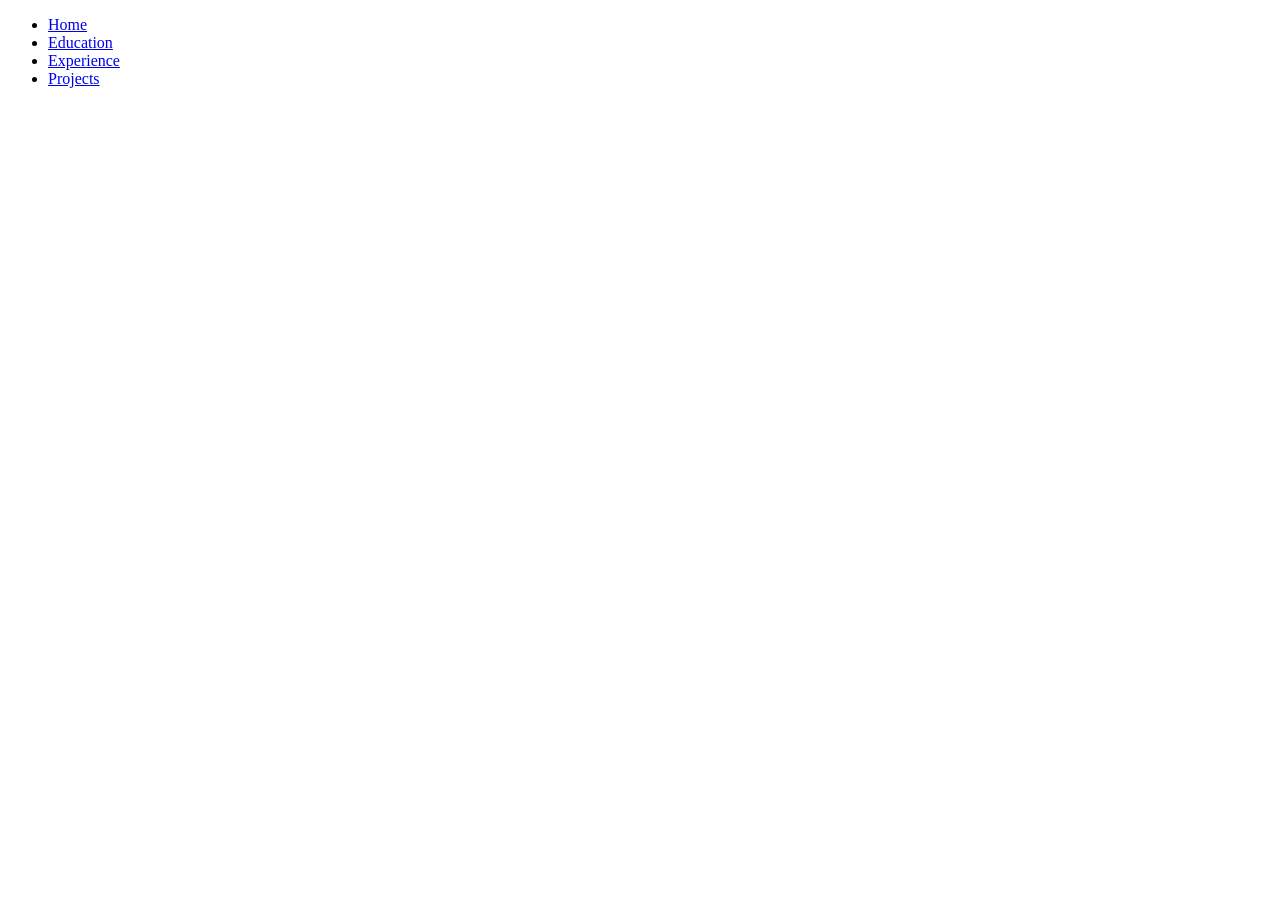
<file: html/Portfolio/index.html>
<!DOCTYPE html>
<html>
  <head>
    <meta charset="utf-8">
    <meta http-equiv="X-UA-Compatible" content="IE=edge">
    <meta name="viewport" content="width=device-width, initial-scale=1">
    <title>Portfolio</title>
  </head>
  <body>

    <header>
      <div class="navbar">
        <ul class="navlist">
          <li><a href="index.html">Home</a></li>
          <li><a href="education.html">Education</a></li>
          <li><a href="experience.html">Experience</a></li>
          <li><a href="projects.html">Projects</a></li>
        </ul>
      </div>
    </header>

    <main>

    </main>
    
    <footer>

    </footer>
  
  </body>
</html>
</file>
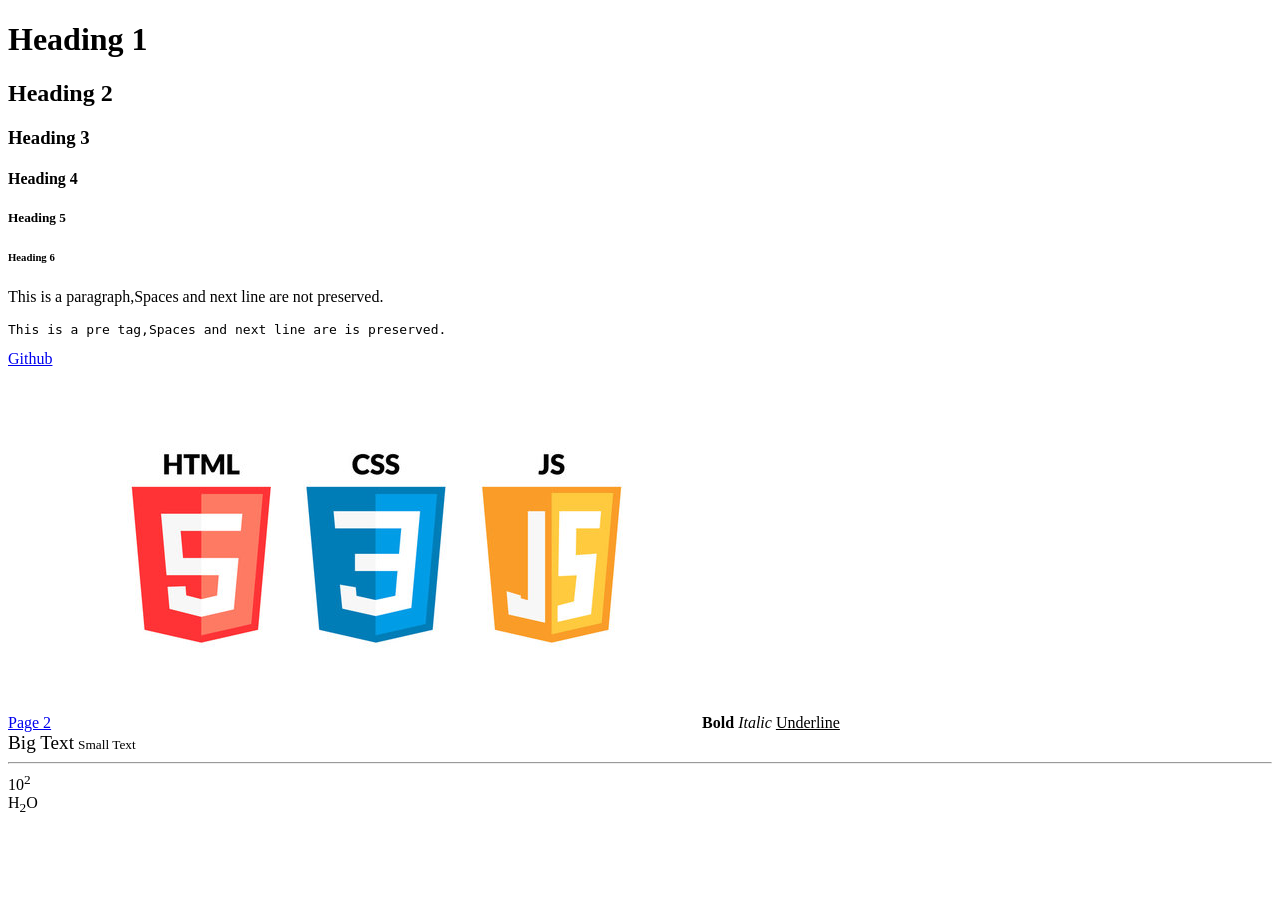
<file: html/Learn/level2.html>
<!DOCTYPE html>
<html lang="en">
  <head>
    <meta charset="utf-8">
    <meta http-equiv="X-UA-Compatible" content="IE=edge">
    <meta name="viewport" content="width=device-width, initial-scale=1">
    <title>Level2</title>
  </head>
  <body>
    <!-- heading tags (h1-h6) : (largest to smallest) -->
    <h1>Heading 1</h1>
    <h2>Heading 2</h2>
    <h3>Heading 3</h3>
    <h4>Heading 4</h4>
    <h5>Heading 5</h5>
    <h6>Heading 6</h6>
    <!-- paragraph tag -->
    <p>This is a paragraph,Spaces and next line are not preserved.</p>
    <!-- pre tag -->
    <pre>This is a pre tag,Spaces and next line are is preserved.</pre>
    <!-- anchor tag (hyperlinks) -->
    <a href="https://github.com/coder-Retro/">Github</a>
    <br> <!-- br tag (add line break) -->
    <a href="page2.html">Page 2</a>
    <!-- img tag (insert image) -->
    <img src="img/frontEnd.jpg" alt="html, css and js logos">
    <!-- bold, italic and underline tags -->
    <b>Bold</b>
    <i>Italic</i>
    <u>Underline</u>
    <br>
    <!-- big and small tags -->
    <big>Big Text</big>
    <small>Small Text</small>
    <br>
    <!-- hr tag (horizontal ruler) -->
    <hr>
    <!-- sup and sub tags (superscript and subscript) -->
    10<sup>2</sup>
    <br>
    H<sub>2</sub>O
    <br>
    <!-- html attributes (Extra properties added to tags) -->

  </body>
</html>
</file>
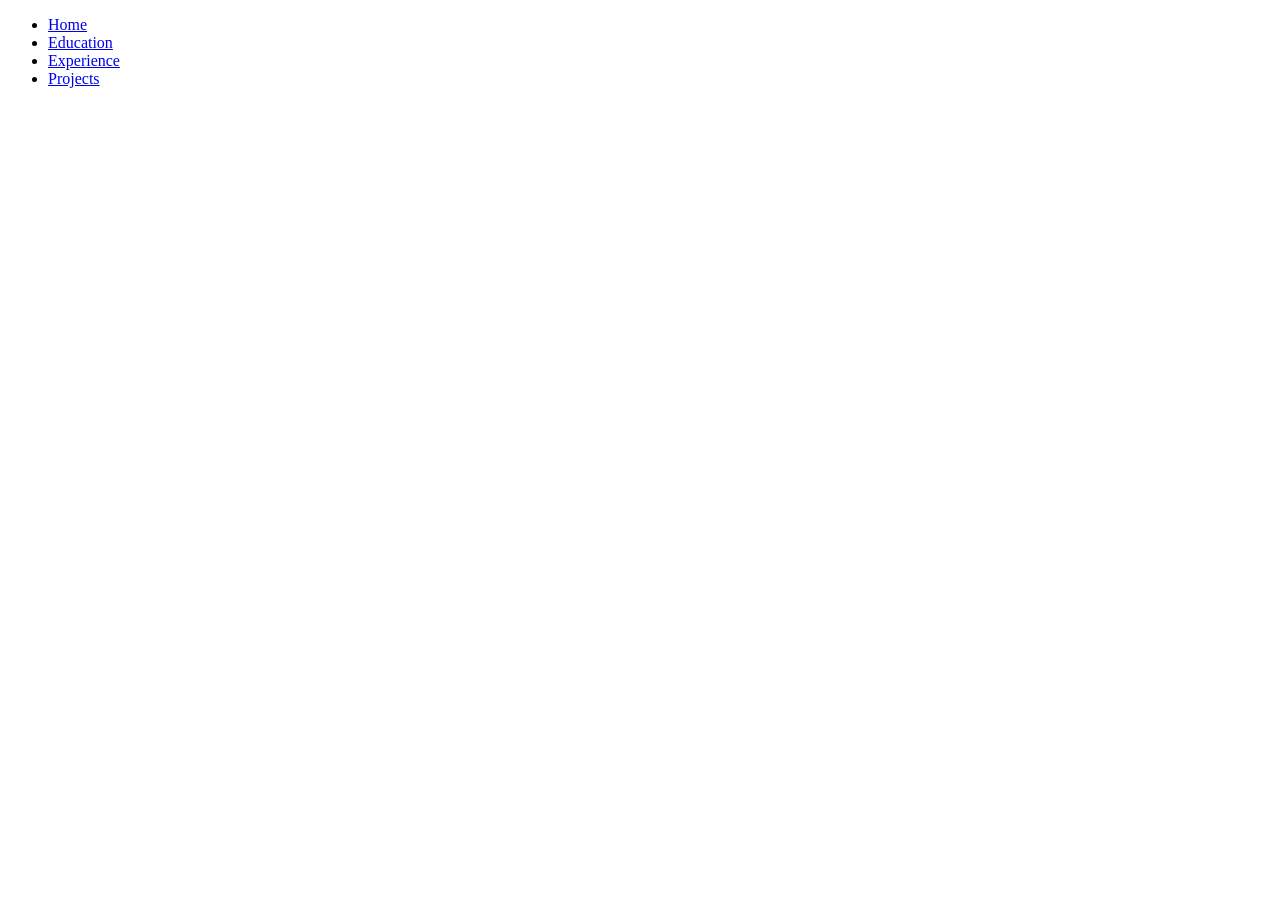
<file: html/Portfolio/education.html>
<!DOCTYPE html>
<html lang="en">
  <head>
    <meta charset="utf-8">
    <meta http-equiv="X-UA-Compatible" content="IE=edge">
    <meta name="viewport" content="width=device-width, initial-scale=1">
    <title>Education</title>
  </head>
  <body>

    <header>
      <div class="navbar">
        <ul class="navlist">
          <li><a href="index.html">Home</a></li>
          <li><a href="education.html">Education</a></li>
          <li><a href="experience.html">Experience</a></li>
          <li><a href="projects.html">Projects</a></li>
        </ul>
      </div>
    </header>

    <main>

    </main>
    
    <footer>

    </footer>
  
  </body>
</html>
</file>
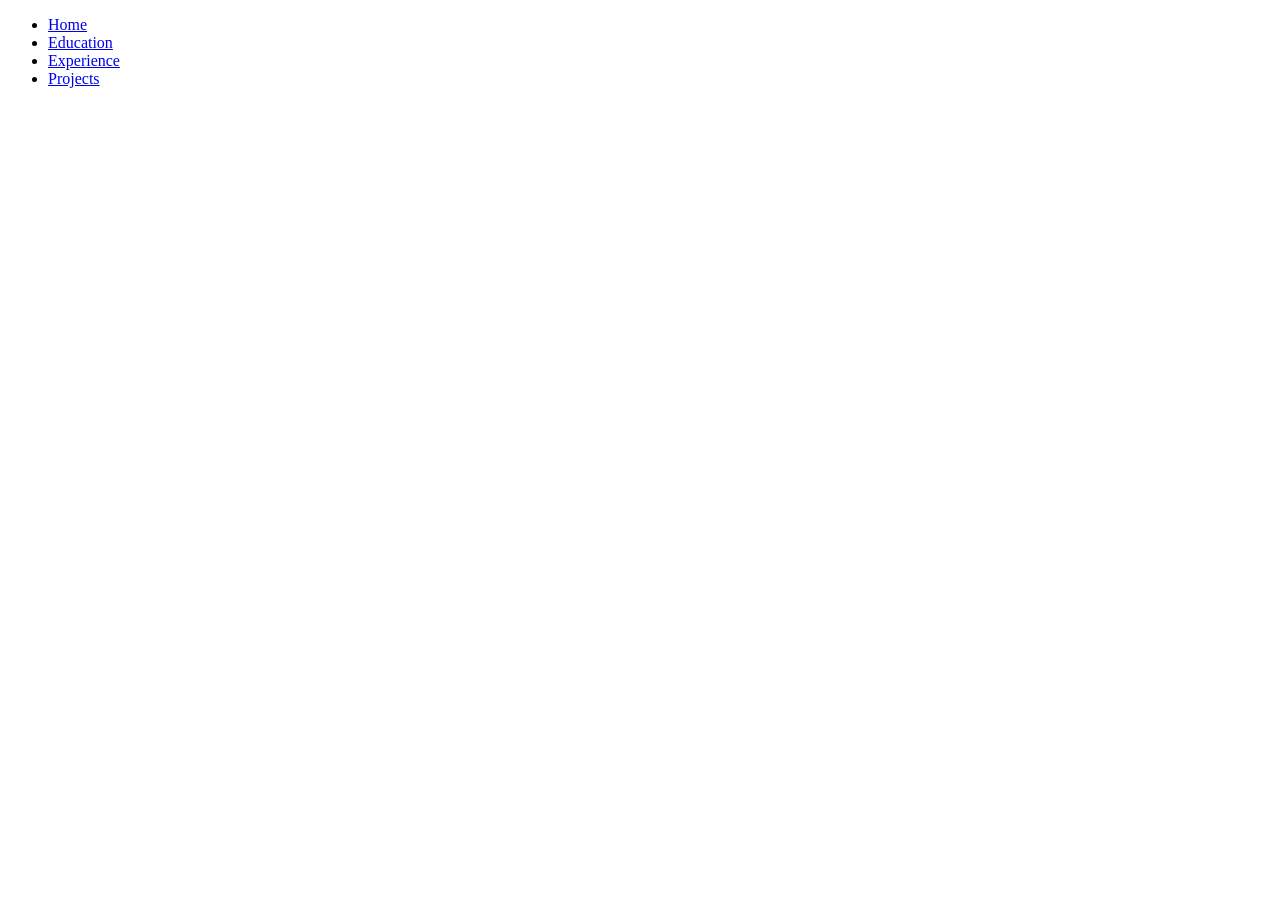
<file: html/Portfolio/experience.html>
<!DOCTYPE html>
<html lang="en">
  <head>
    <meta charset="utf-8">
    <meta http-equiv="X-UA-Compatible" content="IE=edge">
    <meta name="viewport" content="width=device-width, initial-scale=1">
    <title>Experience</title>
  </head>
  <body>

    <header>
      <div class="navbar">
        <ul class="navlist">
          <li><a href="index.html">Home</a></li>
          <li><a href="education.html">Education</a></li>
          <li><a href="experience.html">Experience</a></li>
          <li><a href="projects.html">Projects</a></li>
        </ul>
      </div>
    </header>

    <main>

    </main>
    
    <footer>

    </footer>
  
  </body>
</html>
</file>
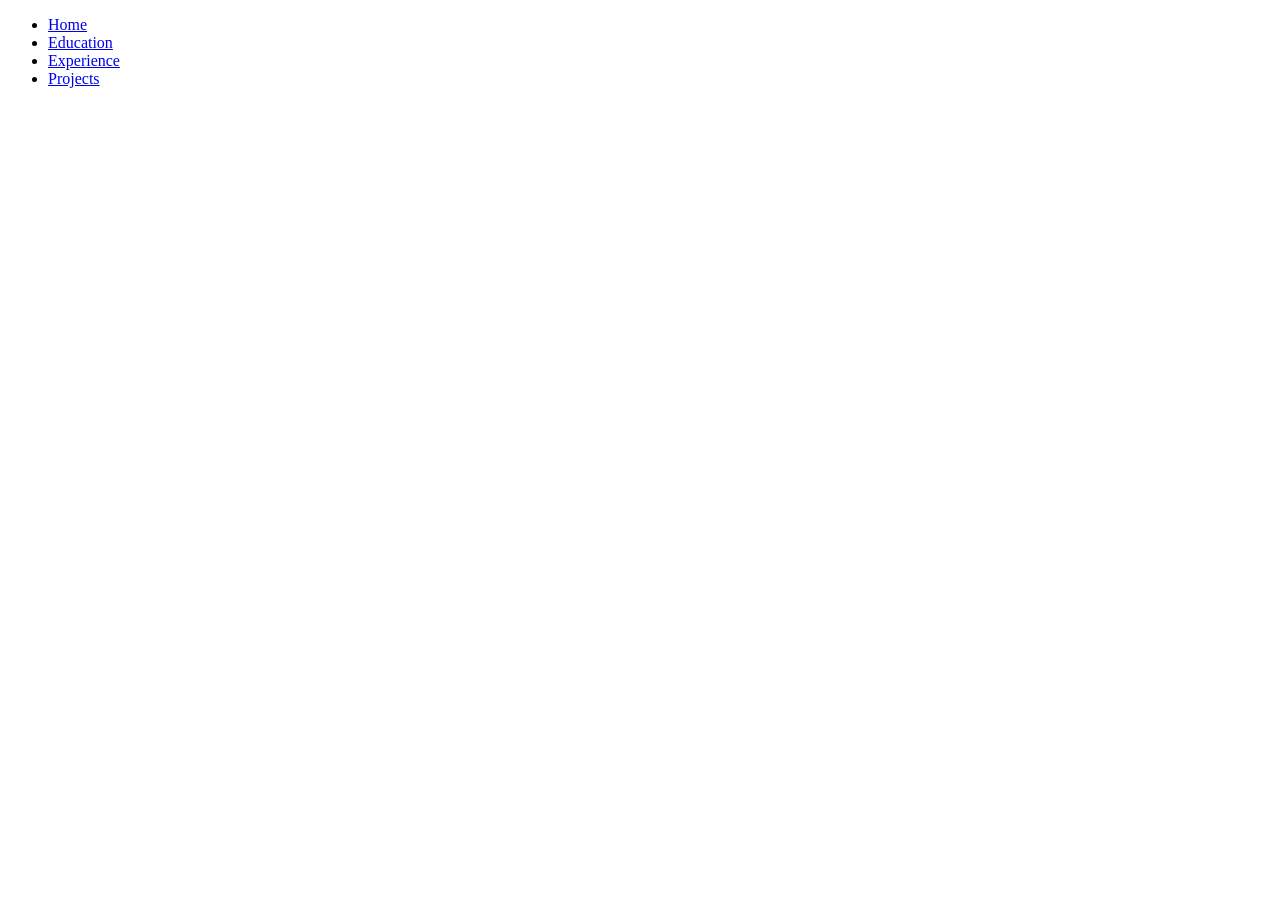
<file: html/Portfolio/projects.html>
<!DOCTYPE html>
<html lang="en">
  <head>
    <meta charset="utf-8">
    <meta http-equiv="X-UA-Compatible" content="IE=edge">
    <meta name="viewport" content="width=device-width, initial-scale=1">
    <title>Projects</title>
  </head>
  <body>

    <header>
      <div class="navbar">
        <ul class="navlist">
          <li><a href="index.html">Home</a></li>
          <li><a href="education.html">Education</a></li>
          <li><a href="experience.html">Experience</a></li>
          <li><a href="projects.html">Projects</a></li>
        </ul>
      </div>
    </header>

    <main>

    </main>
    
    <footer>

    </footer>
  
  </body>
</html>
</file>
